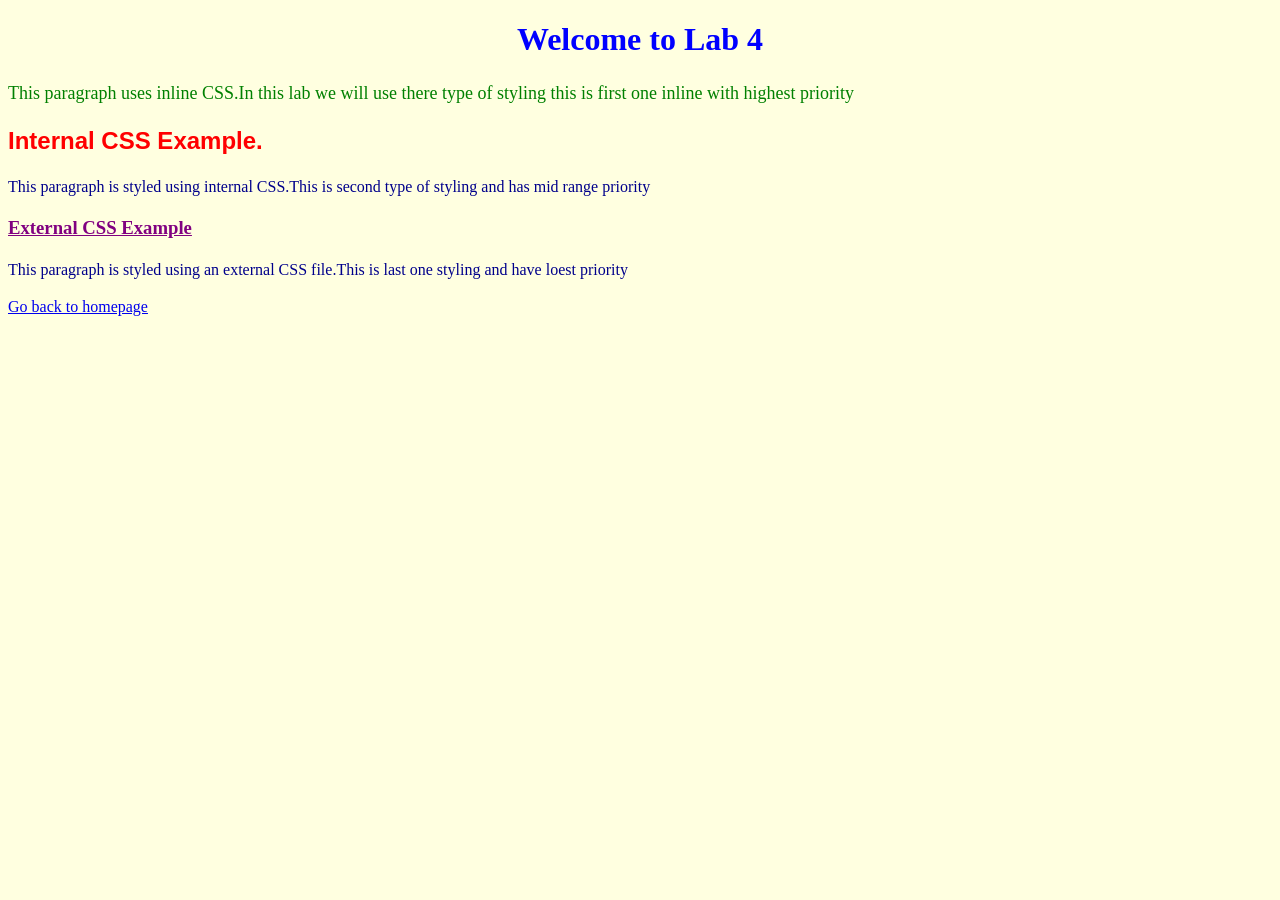
<file: lab4.html>
<!DOCTYPE html>
<head>
    <link rel="stylesheet" type="text/css" href="style.css">
<style> 
h2{
color: red;
font-family: Arial, sans-serif;
}
p {
font-size: 16px; line-height: 1.5;
}
</style>
</head>
<body>
<!-- Inline CSS -->
<h1 style="color: blue; text-align: center;">Welcome to Lab 4</h1>
<p style="color: green; font-size: 18px;">This paragraph uses inline CSS.In this lab we will use there type of styling this is first one inline with highest priority</p>
<!-- Internal CSS -->
<h2>Internal CSS Example.</h2>
<p>This paragraph is styled using internal CSS.This is second type of styling and has mid range priority</p>
<h3>External  CSS  Example</h3>
<p>This paragraph is styled using an external CSS file.This is last one styling and have loest priority</p>
    <a href="index.html"> Go back to homepage </a>
</body>
</file>
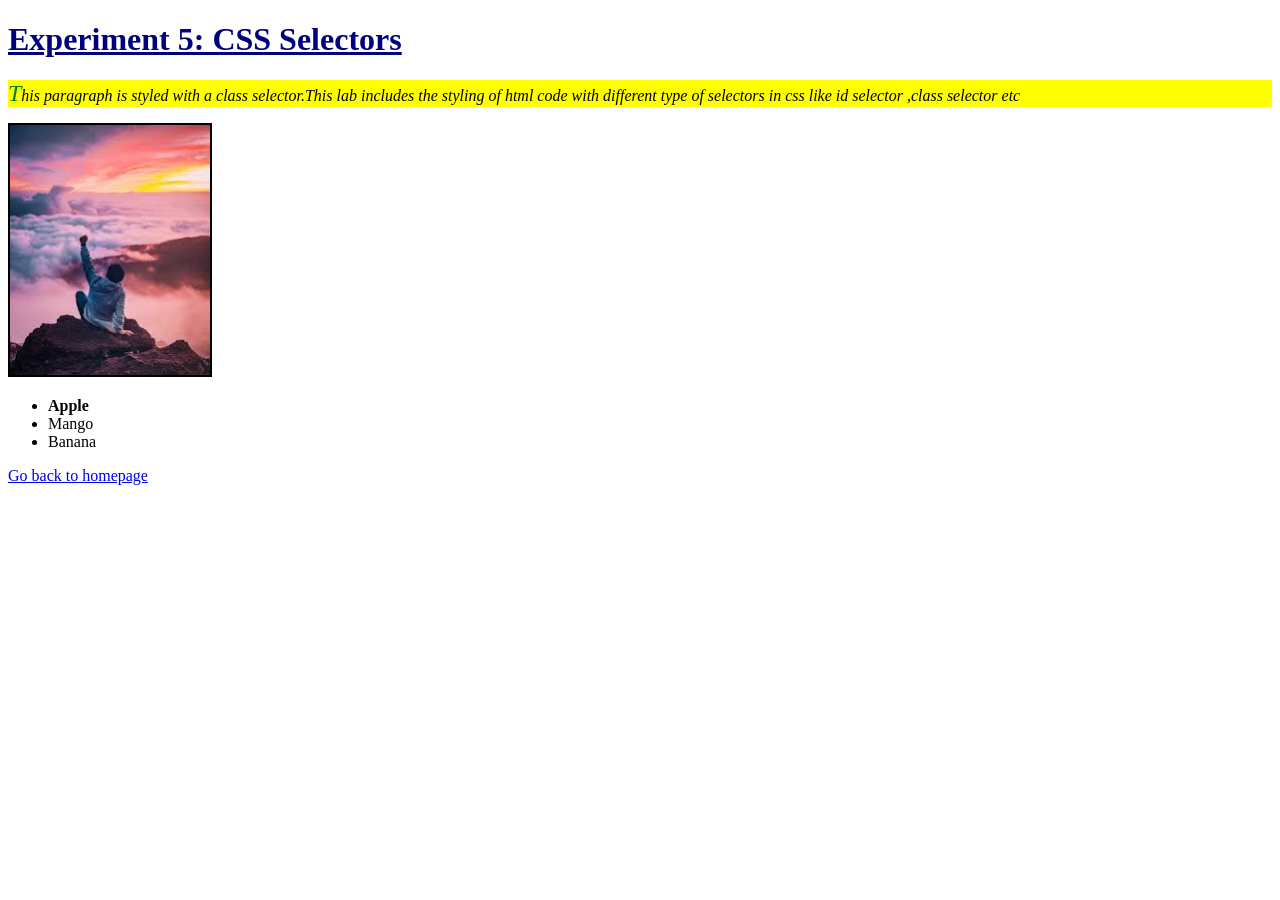
<file: lab5.html>
<!DOCTYPE html>
<head>
    <style>#main-title { color: navy; text-decoration: underline; }
        .highlight { background-color: yellow; font-style: italic; } ul li:first-child { font-weight: bold; }
         
        a:hover { color: red; }
        p::first-letter { font-size: 24px; color: green; } img { border: 2px solid black; width: 200px; }</style>
</head>
<body><h1 id="main-title">Experiment 5: CSS Selectors</h1>
<p class="highlight">This paragraph is styled with a class selector.This lab includes the styling of html code 
    with different type of selectors in css like id selector ,class selector etc
</p>
<img src="Images/img1.jpg" alt="Sample Image">
<ul>
<li>Apple</li>
<li>Mango</li>
<li>Banana</li>
</ul>
<a href="index.html"> Go back to homepage </a>
</body>
</file>
<file: style.css>
body {
background-color: lightyellow;
}
h3 {
 
color: purple;
text-decoration: underline;
}
p {
color: darkblue; font-size:  14px;
}
</file>
